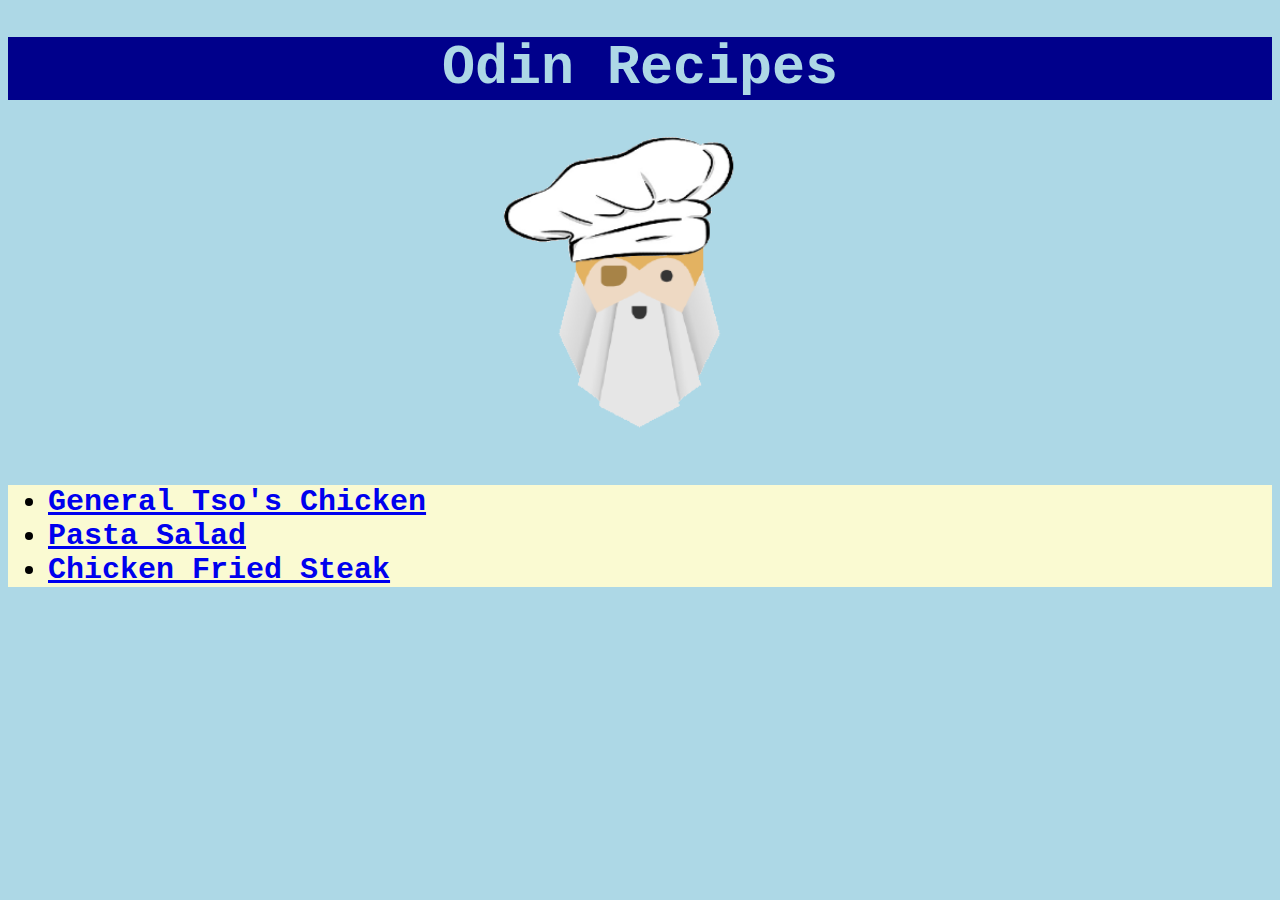
<file: index.html>
<!DOCTYPE html>
<html lang="en">
<head>
    <meta charset="UTF-8">
    <meta name="viewport" content="width=device-width, initial-scale=1.0">
    <title>Odin Recipes</title>
    <link rel="stylesheet" href="styles.css">
</head>
<body>
    <h1>Odin Recipes</h1>
    <img class="odinchef" src="images/odin-chef.png" alt="The Odin Project logo wearing a Chef Hat" height="auto" width="300px">
    <br>
    <ul class="list-items">
        <li><a href="recipes/general-tso.html">General Tso's Chicken</a></li>
        <li><a href="recipes/pasta-salad.html">Pasta Salad</a></li>
        <li><a href="recipes/cfsteak.html">Chicken Fried Steak</a></li>
    </ul>
</body>
</html>
</file>
<file: styles.css>
.list-items{
    font-weight: bold;
    font-size: 30px;
    background-color: lightgoldenrodyellow;
    text-align: left;
}

body{
    font-family: 'Courier New', monospace;
}

h2{
    text-align: center;
}

p{
    text-align: center;
}

html{
    background-color: lightblue;
}

h1{
    font-weight: bold;
    font-size: 55px;
    color:lightblue;
    background-color: darkblue;
    text-align: center;
}

/* For image alignment I looked up how to center it */
img{
    display: block;
    margin-left: auto;
    margin-right: auto;
    width: 50%;
}

.odinchef{
    height: auto;
    width: 300px;
}
</file>
